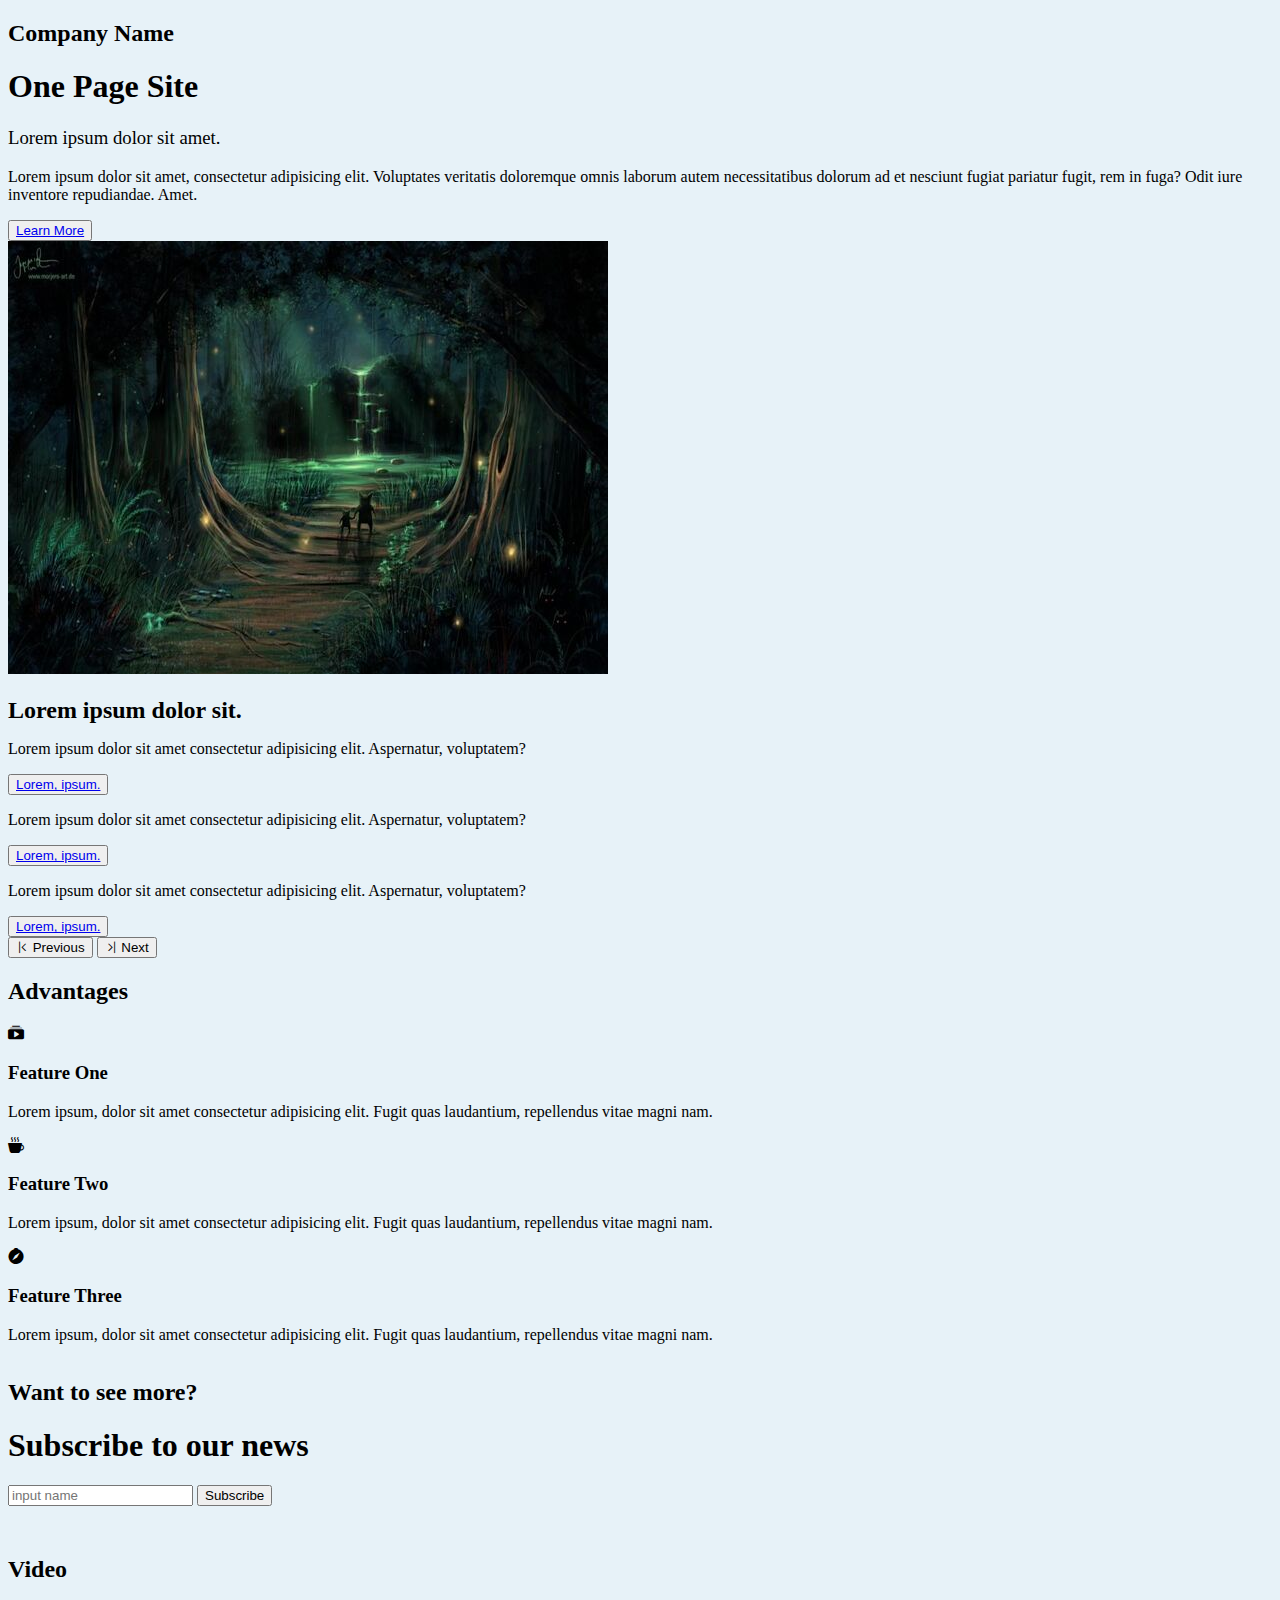
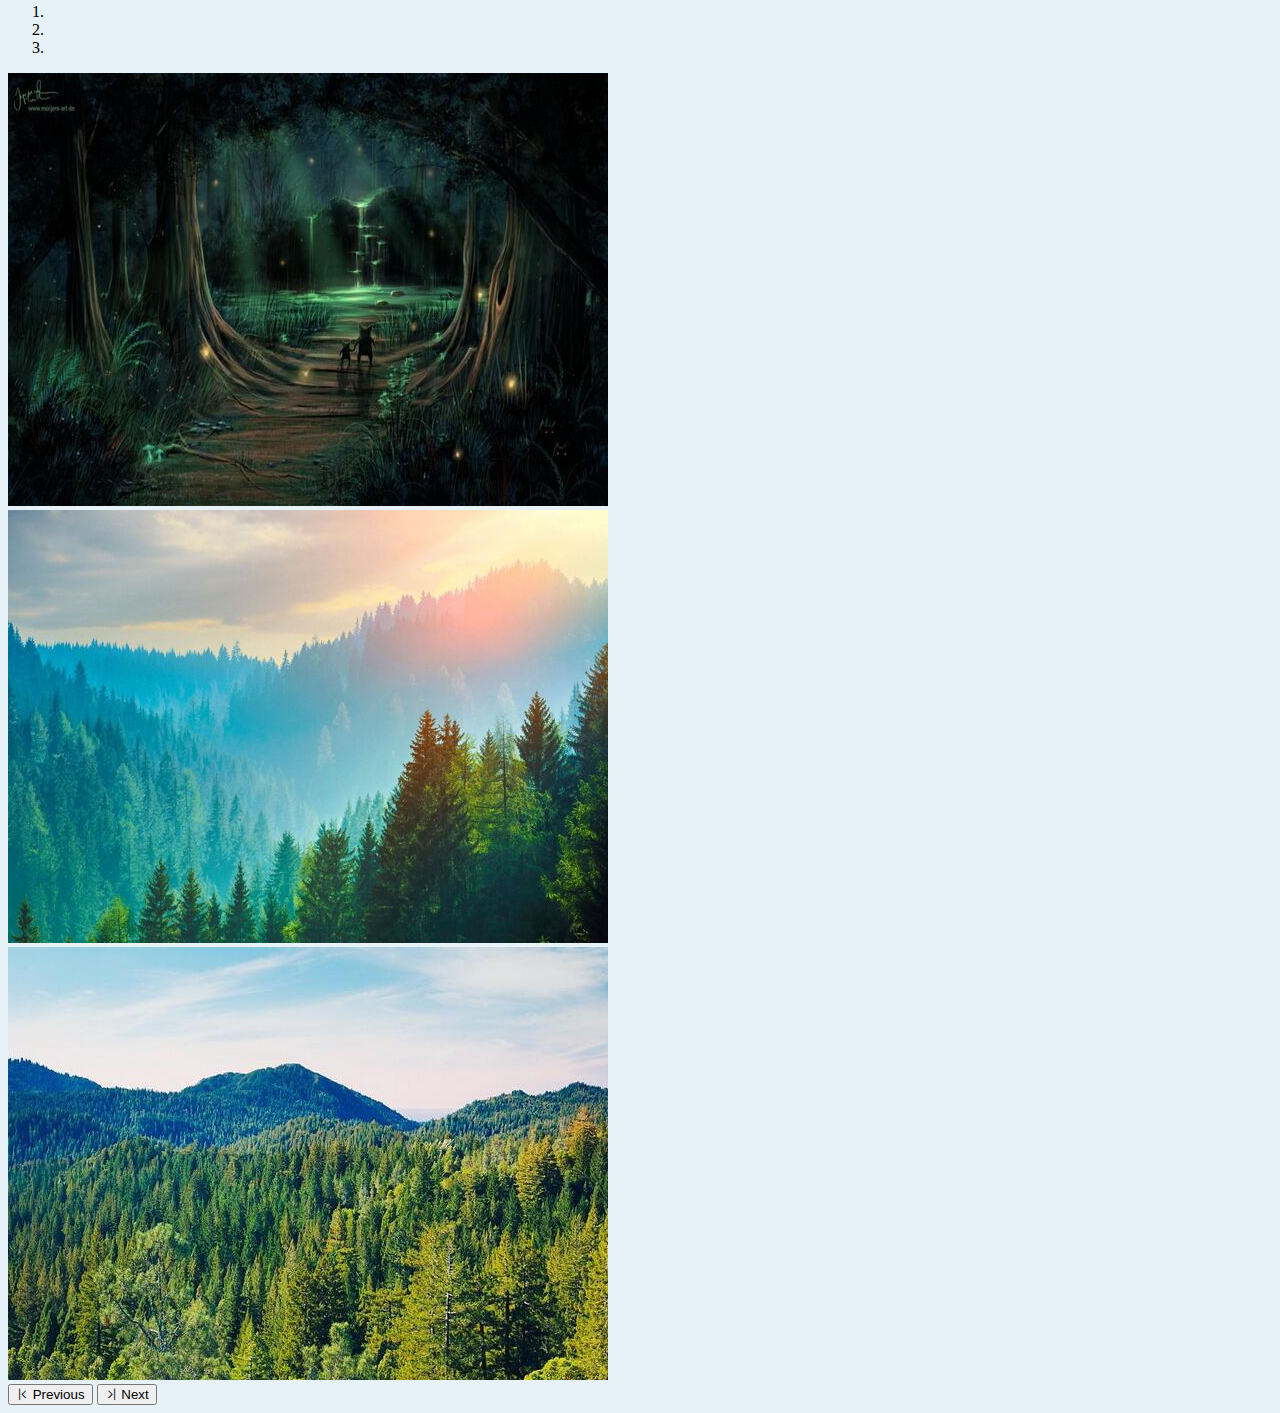
<file: Portfolio_1/index.html>
<!DOCTYPE html>
<html lang="en">
<head>
    <meta charset="UTF-8">
    <meta http-equiv="X-UA-Compatible" content="IE=edge">
    <meta name="viewport" content="width=device-width, initial-scale=1.0">
    <title>Landing Page</title>
    <link rel="stylesheet" href="https://cdn.jsdelivr.net/npm/bootstrap@4.6.2/dist/css/bootstrap.min.css" integrity="sha384-xOolHFLEh07PJGoPkLv1IbcEPTNtaed2xpHsD9ESMhqIYd0nLMwNLD69Npy4HI+N" crossorigin="anonymous">
    <link rel="stylesheet" href="https://cdn.jsdelivr.net/npm/bootstrap-icons@1.9.1/font/bootstrap-icons.css">
    <link rel="stylesheet" href="style.css">
</head>
<body>
    
    <div class="container">
        <div class="navbar">
            <h2>Company Name</h2>
        </div>
        <div class="jumbotron jumbotron-fluid">
            <div class="container">
                <div class="row text-center">  
                    <div class="col-md-6 head">
                        <h1 class="display-4">One Page Site</h1>
                        <h3>Lorem ipsum dolor sit amet.</h3>
                        <p>Lorem ipsum dolor sit amet, consectetur adipisicing elit. Voluptates veritatis doloremque omnis laborum autem necessitatibus dolorum ad et nesciunt fugiat pariatur fugit, rem in fuga? Odit iure inventore repudiandae. Amet.</p>
                        <button type="button" class="btn btn-secondary"><a href="#" class="text-white">Learn More</a></button>
                    </div> 
                    <div class="col-md-6">
                        <img src="A.jpg" alt="" class="rounded">
                    </div>
                </div>
            </div>
        </div>
        <section class="slider text-center">
            <h2>Lorem ipsum dolor sit.</h2>
            <div id="carouselExampleControls" class="carousel slide" data-ride="carousel">
                <div class="carousel-inner">
                  <div class="carousel-item active">
                    <p>Lorem ipsum dolor sit amet consectetur adipisicing elit. Aspernatur, voluptatem?</p>
                    <button type="button" class="btn btn-secondary"><a href="#" class="text-white">Lorem, ipsum.</a></button>
                  </div>
                  <div class="carousel-item">
                    <p>Lorem ipsum dolor sit amet consectetur adipisicing elit. Aspernatur, voluptatem?</p>
                    <button type="button" class="btn btn-secondary"><a href="#" class="text-white">Lorem, ipsum.</a></button>
                  </div>
                  <div class="carousel-item">
                    <p>Lorem ipsum dolor sit amet consectetur adipisicing elit. Aspernatur, voluptatem?</p>
                    <button type="button" class="btn btn-secondary"><a href="#" class="text-white">Lorem, ipsum.</a></button>
                  </div>
                </div>
               <button class="carousel-control-prev" type="button" data-target="#carouselExampleControls" data-slide="prev">
                  <span aria-hidden="true"><i class="bi bi-chevron-bar-left text-dark"></i></span>
                  <span class="sr-only">Previous</span>
                </button>
                <button class="carousel-control-next" type="button" data-target="#carouselExampleControls" data-slide="next">
                  <span aria-hidden="true"><i class="bi bi-chevron-bar-right text-dark"></i></span>
                  <span class="sr-only">Next</span>
                </button>
            </div>
        </section>

        <section class="advantages text-center">
            <div class="container">
                <h2>Advantages</h2>
                <div class="row">
                    <div class="col-md-4">
                        <div class="card">
                            <div class="card-body">
                                <i class="bi bi-collection-play-fill"></i>
                                <h3 class="card-title">Feature One</h3>
                                <p class="card-text">Lorem ipsum, dolor sit amet consectetur adipisicing elit. Fugit quas laudantium, repellendus vitae magni nam.</p>
                            </div>
                          </div>
                    </div>
                    <div class="col-md-4">
                        <div class="card">
                            <div class="card-body">
                                <i class="bi bi-cup-hot-fill"></i>
                                <h3 class="card-title">Feature Two</h3>
                                <p class="card-text">Lorem ipsum, dolor sit amet consectetur adipisicing elit. Fugit quas laudantium, repellendus vitae magni nam.</p>
                            </div>
                          </div>
                    </div>
                    <div class="col-md-4">
                        <div class="card">
                            <div class="card-body">
                                <i class="bi bi-compass-fill"></i>
                                <h3 class="card-title">Feature Three</h3>
                                <p class="card-text">Lorem ipsum, dolor sit amet consectetur adipisicing elit. Fugit quas laudantium, repellendus vitae magni nam.</p>
                            </div>
                          </div>
                    </div>
                </div>
            </div>
            <div class="subs">
                <div class="row">
                    <div class="col-md-7">
                        <h2>Want to see more?</h2>
                        <h1>Subscribe to our news</h1>
                    </div>
                    <div class="col-md-5">
                        <nav class="navbar navbar-expand-lg navbar-light">
                            <div class="collapse navbar-collapse" id="navbarSupportedContent">
                                <form class="form-inline my-2 my-lg-0">
                                    <input class="form-control mr-sm-2" type="search" placeholder="input name" aria-label="Search">
                                    <button class="btn btn-outline-secondary my-2 my-sm-0 text-dark" type="submit">Subscribe</button>
                                </form>
                            </div>
                        </nav>
                    </div>
                </div>
            </div>
        </section>
        <section class="video text-center">
            <h2>Video</h2>
            <div id="carouselExampleIndicators" class="carousel slide" data-ride="carousel">
                <ol class="carousel-indicators">
                    <li data-target="#carouselExampleIndicators" data-slide-to="0" class="active"></li>
                    <li data-target="#carouselExampleIndicators" data-slide-to="1"></li>
                    <li data-target="#carouselExampleIndicators" data-slide-to="2"></li>
                </ol>
                <div class="carousel-inner">
                    <div class="carousel-item active">
                        <img src="A.jpg" alt="">
                    </div>
                    <div class="carousel-item">
                        <img src="B.jpg" alt="">
                    </div>
                    <div class="carousel-item">
                        <img src="C.jpg" alt="">
                    </div>
                </div>
                <button class="carousel-control-prev" type="button" data-target="#carouselExampleIndicators" data-slide="prev">
                    <span aria-hidden="true"><i class="bi bi-chevron-bar-left text-dark"></i></span>
                    <span class="sr-only">Previous</span>
                </button>
                <button class="carousel-control-next" type="button" data-target="#carouselExampleIndicators" data-slide="next">
                    <span aria-hidden="true"><i class="bi bi-chevron-bar-right text-dark"></i></span>
                    <span class="sr-only">Next</span>
                </button>
            </div>
        </section>


    </div>

    
    
    
    
    
    
    
    
    
    
    
    
    
    
    
    
    
    
    
    
    
    
    <script src="https://cdn.jsdelivr.net/npm/jquery@3.5.1/dist/jquery.slim.min.js" integrity="sha384-DfXdz2htPH0lsSSs5nCTpuj/zy4C+OGpamoFVy38MVBnE+IbbVYUew+OrCXaRkfj" crossorigin="anonymous"></script>
    <script src="https://cdn.jsdelivr.net/npm/bootstrap@4.6.2/dist/js/bootstrap.bundle.min.js" integrity="sha384-Fy6S3B9q64WdZWQUiU+q4/2Lc9npb8tCaSX9FK7E8HnRr0Jz8D6OP9dO5Vg3Q9ct" crossorigin="anonymous"></script>
</body>
</html>
</file>
<file: Portfolio_1/style.css>
body,
.navbar,
.jumbotron {
    background-color: #E7F2F8;
}

.jumbotron {
    min-height: 350px;
}

.head h1 {
    font-weight: bold;
}

.head h3 {
    font-weight: normal;
}

.slider h2 {
    margin-bottom: 10px;
}

section {
    min-height: 250px;
}

section .subs {
    margin-top: 35px;
    margin-bottom: 50px;
}
</file>
